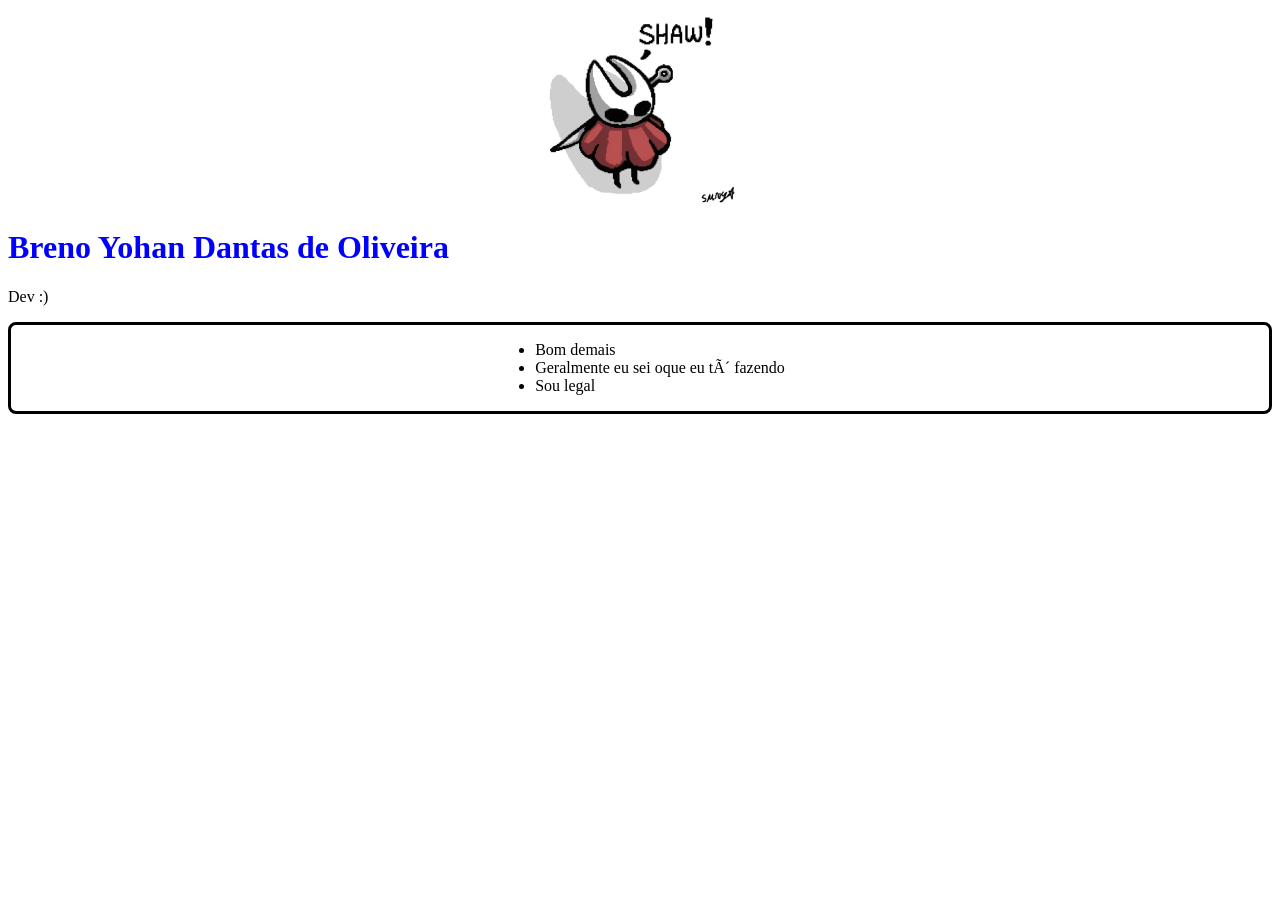
<file: cartao.html>
<!DOCTYPE html>
<html lang="pt-br>
<head>
    <meta charset="UTF-8">
    <meta name="viewport" content="width=device-width, initial-scale=1.0">
    <title>:)</title>
    <link rel="stylesheet" href="Styles/Styles_Cartao.css">
</head>
<body>
    <header>

    </header>
    <div class="imagem">
        <img src="images/silksongShaw.webp" alt="Literalmente eu" width="200px" height="200px">
    </div>
    <div class="textos">
        <h1>Breno Yohan Dantas de Oliveira</h1>
        <p>Dev :)</p>
    </div>
    <div class="cartaozinho">
        <ul>
            <li>Bom demais</li>
            <li>Geralmente eu sei oque eu tô fazendo</li>
            <li>Sou legal</li>
        </ul>
    </div>
</body>
</html>
</file>
<file: Styles/Styles_Cartao.css>
h1 {
    color: blue;
}

.cartaozinho {
    display: flex;
    align-items: center;
    justify-content: center;
    border-style: solid;
    border-radius: 0.5rem;
    padding: 0;
    
}

.imagem {
    width: 200px;
    height: 200px;
    margin: 0 auto;
    border-radius: 50%;
}

.Textos {
    display: flex;
    align-items: center;
    justify-content: center;
}
</file>
